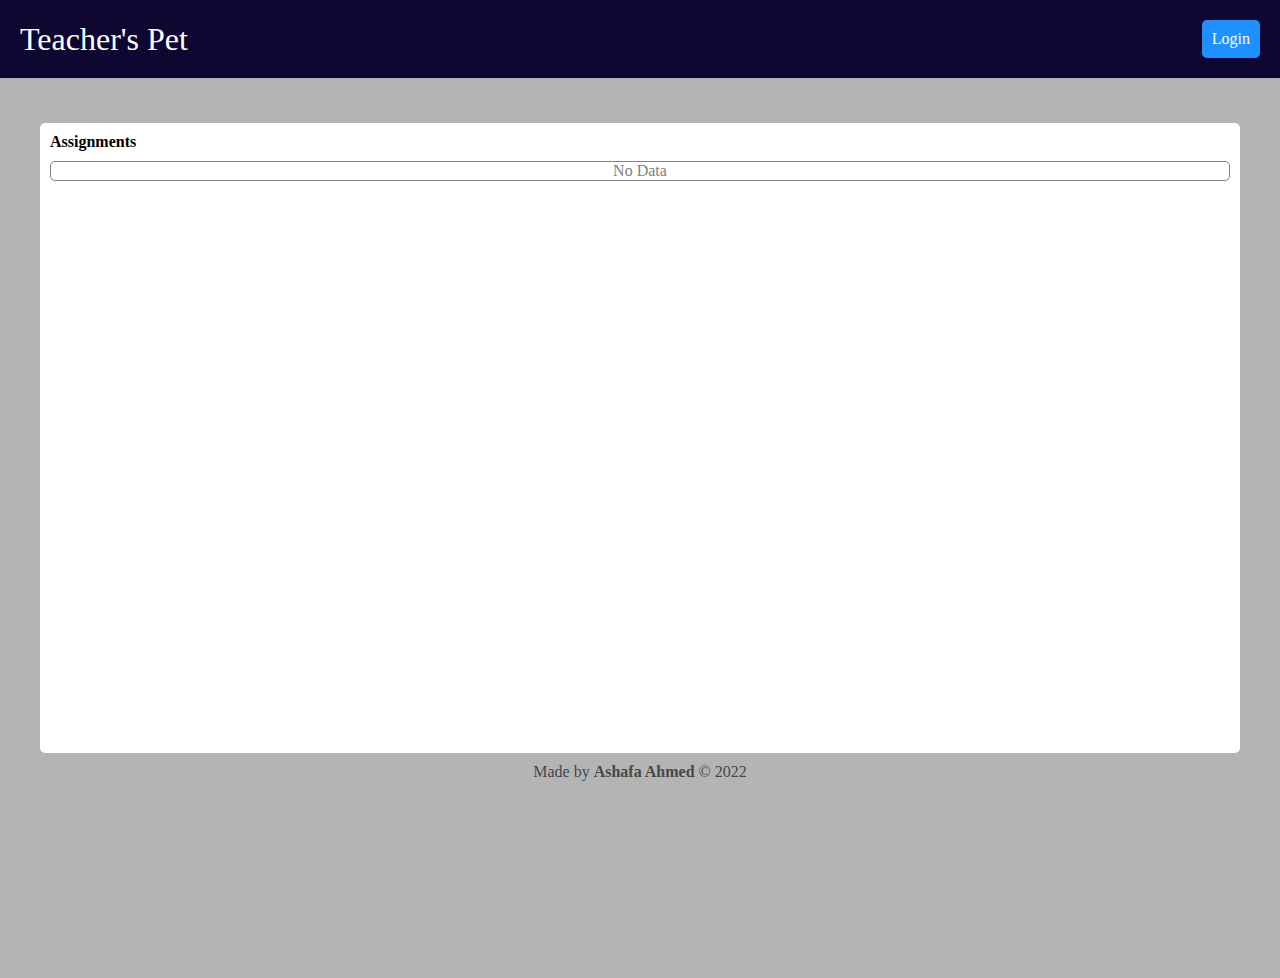
<file: index.html>
<!DOCTYPE html>
<html lang="en">
<head>
    <meta charset="UTF-8">
    <meta http-equiv="X-UA-Compatible" content="IE=edge">
    <meta name="viewport" content="width=device-width, initial-scale=1.0">
    <title>Teacher's Pet</title>
    <link rel="stylesheet" href="style.css">
</head>
<body>
    <nav>
        <h1>Teacher's Pet</h1>
        <a href="./login.html">Login</a>
    </nav>
    <section>
        <div class="home"></div>
        <div class="main">
            <h4>Assignments</h4>
            <div class="body">
                No Data
            </div>
        </div>
        <footer>Made by <b> Ashafa Ahmed</b> &copy; 2022</footer>
    </section>
</body>
</html>
</file>
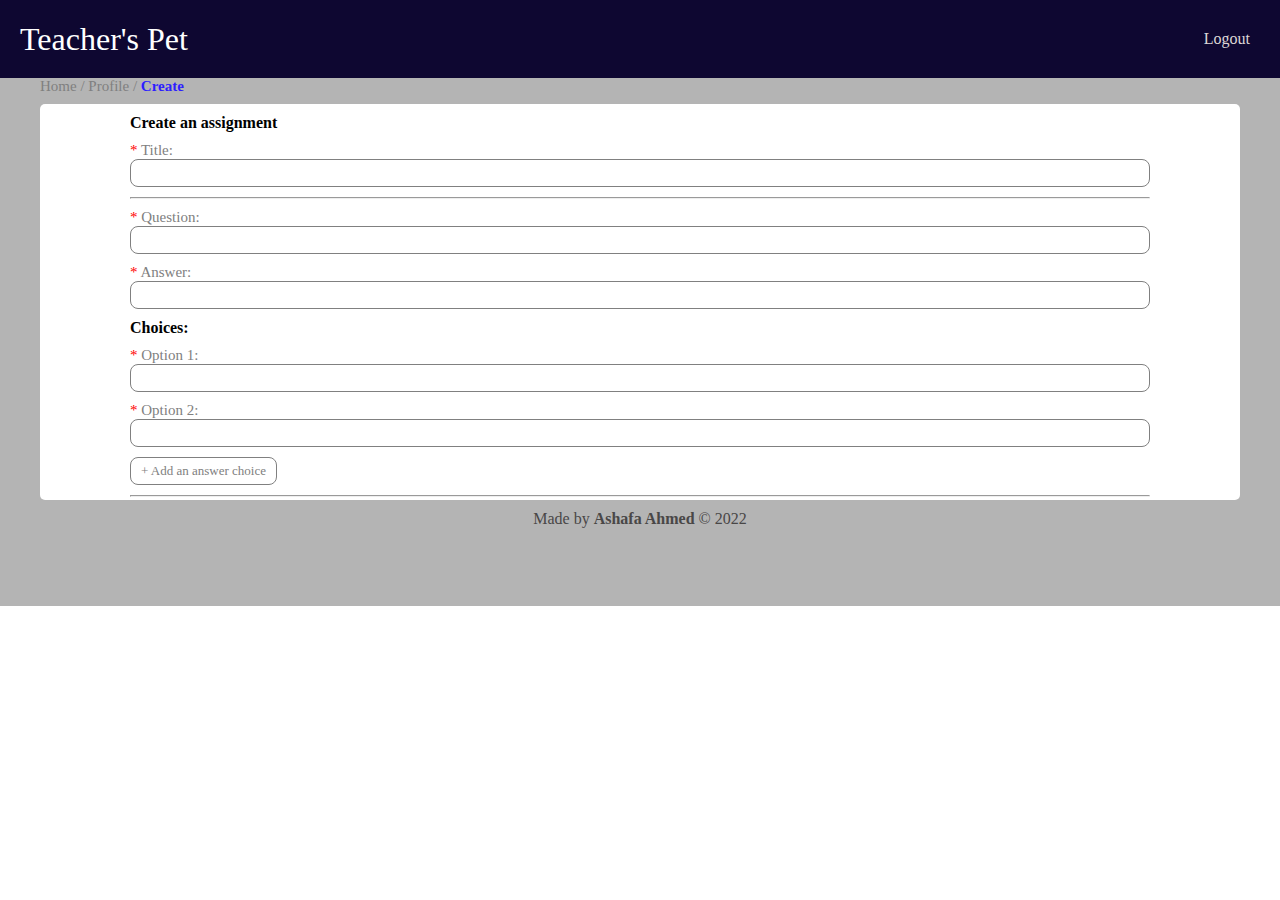
<file: create.html>
<!DOCTYPE html>
<html lang="en">
<head>
    <meta charset="UTF-8">
    <meta http-equiv="X-UA-Compatible" content="IE=edge">
    <meta name="viewport" content="width=device-width, initial-scale=1.0">
    <title>Teacher's Pet</title>
    <link rel="stylesheet" href="create.css">
    <script src="./create.js" defer></script>
</head>
<body>
    <nav>
        <h1>Teacher's Pet</h1>
        <a href="">Logout</a>
    </nav>
    <section>
        <div class="home">
            <a href="./home.html">Home </a>/
            <a href="./profile.html">Profile </a>/
            <a href="./create.html">Create </a>
        </div>
        <div class="main">
            <h4>Create an assignment</h4>
            <form method="post">
                <div class="error">
                </div>
                <div class="one">
                    <label for="title"><span>*</span> Title:</label>
                    <input type="text" required>
                </div>
                <hr>
                <div class="one">
                    <label for="question"><span>*</span> Question:</label>
                    <input type="text" required>
                </div>
                <div class="one">
                    <label for="answer"><span>*</span> Answer:</label>
                    <input type="text" required>
                </div>
                <h4>Choices:</h4>
                <div class="one">
                    <label for="title"><span>*</span> Option 1:</label>
                    <input type="text" required>
                </div>
                <div class="one">
                    <label for="title"><span>*</span> Option 2:</label>
                    <input type="text" required>
                </div>
                <div class="choice"></div>
                <div class="together">
                    <div class="choices">
                        + Add an answer choice
                    </div>
                    <div class="stop"></div>
                </div>
                <hr>
                <div class="new">
                    + Add a question
                </div>
                <div class="sub">
                    <input type="submit" value="Submit" class="subb">
                </div>
                
            </form>
            
        </div>
        <footer>Made by <b> Ashafa Ahmed</b> &copy; 2022</footer>
    </section>
</body>
</html>
</file>
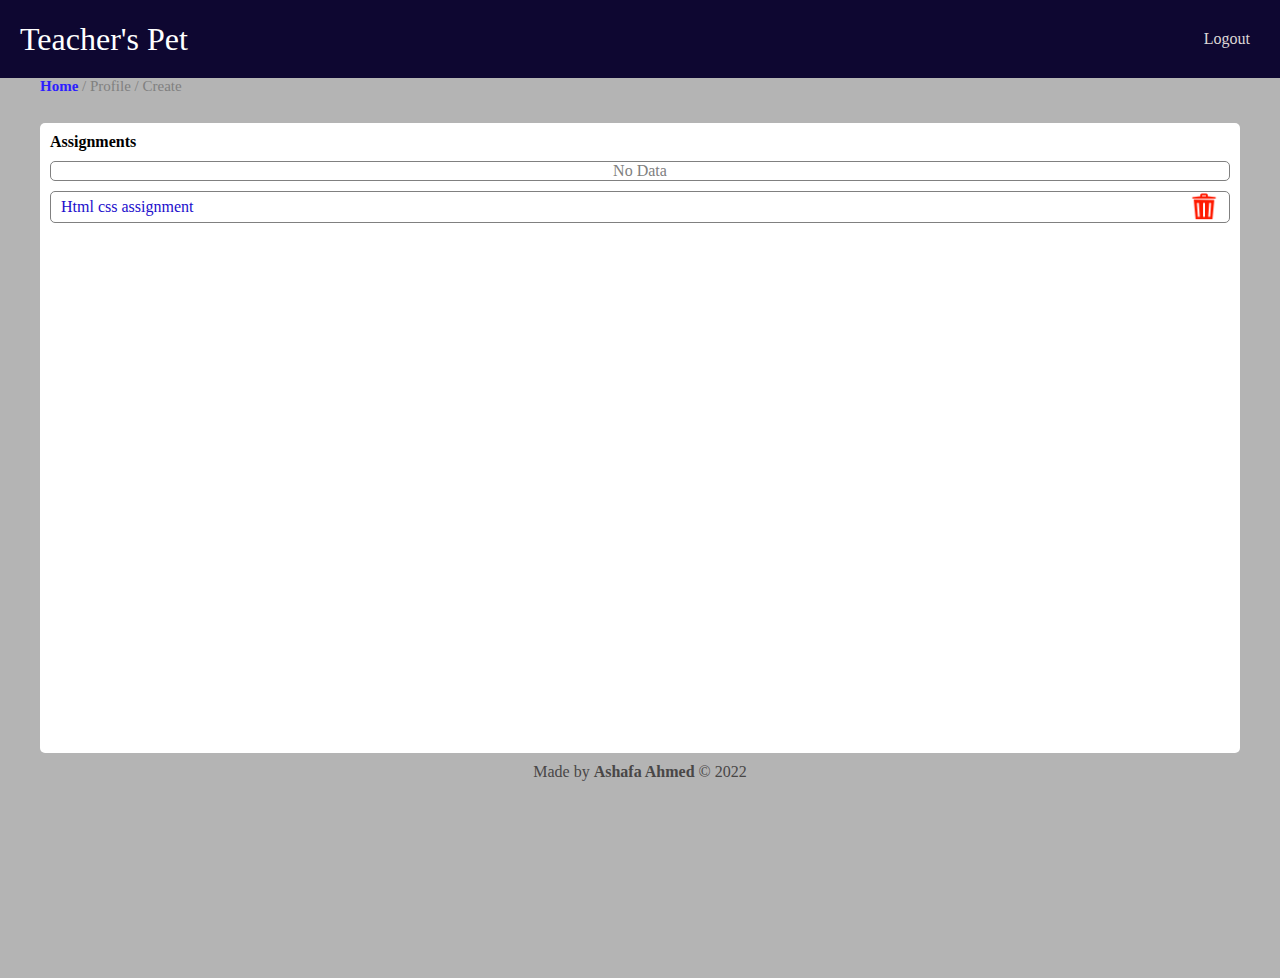
<file: home.html>
<!DOCTYPE html>
<html lang="en">
<head>
    <meta charset="UTF-8">
    <meta http-equiv="X-UA-Compatible" content="IE=edge">
    <meta name="viewport" content="width=device-width, initial-scale=1.0">
    <title>Teacher's Pet</title>
    <link rel="stylesheet" href="home.css">
</head>
<body>
    <nav>
        <h1>Teacher's Pet</h1>
        <a href="">Logout</a>
    </nav>
    <section>
        <div class="home">
            <a href="">Home </a>/
            <a href="./profile.html">Profile </a>/
            <a href="./create.html">Create </a>
        </div>
        <div class="main">
            <h4>Assignments</h4>
            <div class="body">
                No Data
            </div>
            <div class="body con">
                Html css assignment
                <img src="./images/Trash Can_128px.png" alt="">
            </div>
        </div>
        <footer>Made by <b> Ashafa Ahmed</b> &copy; 2022</footer>
    </section>
</body>
</html>
</file>
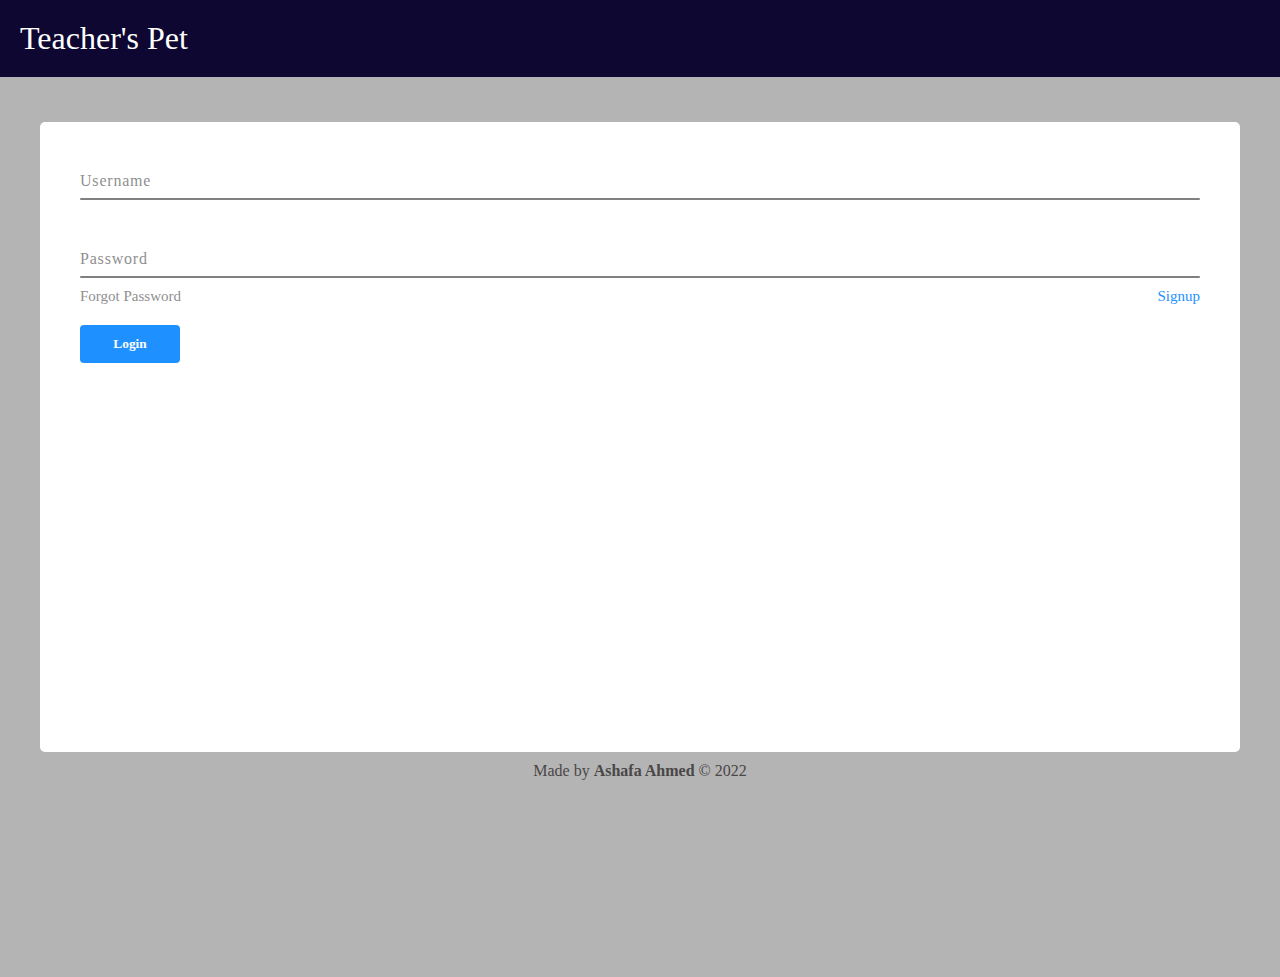
<file: login.html>
<!DOCTYPE html>
<html lang="en">
<head>
    <meta charset="UTF-8">
    <meta http-equiv="X-UA-Compatible" content="IE=edge">
    <meta name="viewport" content="width=device-width, initial-scale=1.0">
    <title>Teacher's Pet</title>
    <link rel="stylesheet" href="login.css">
</head>
<body>
    <nav>
        <h1>Teacher's Pet</h1>
        <!-- <a href="#">Login</a> -->
    </nav>
    <section>
        <div class="home"></div>
        <div class="main">
            <form method="post">
                <div class="inputBox">
                    <input type="text" required="required">
                    <span>Username</span>
                    <i></i>
                </div>
                <div class="inputBox">
                    <input type="password" required="required">
                    <span>Password</span>
                    <i></i>
                </div>
                <div class="links">
                    <a href="">Forgot Password</a>
                    <a href="./user_signup.html">Signup</a>
                </div>
                <input type="submit" value="Login">
            </form>
        </div>
        <footer>Made by <b> Ashafa Ahmed</b> &copy; 2022</footer>
    </section>
</body>
</html>
</file>
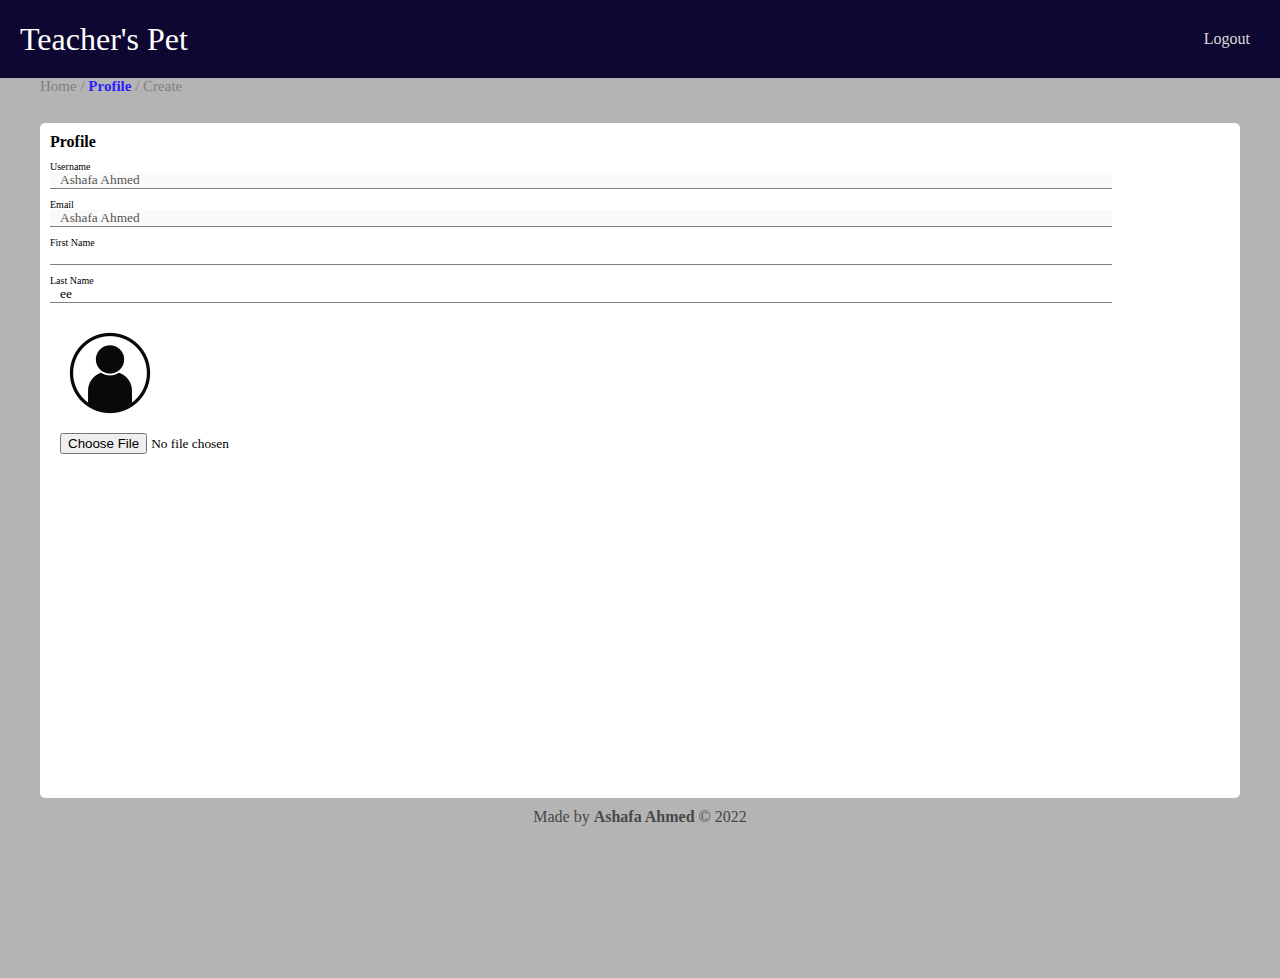
<file: profile.html>
<!DOCTYPE html>
<html lang="en">
<head>
    <meta charset="UTF-8">
    <meta http-equiv="X-UA-Compatible" content="IE=edge">
    <meta name="viewport" content="width=device-width, initial-scale=1.0">
    <title>Teacher's Pet</title>
    <link rel="stylesheet" href="profile.css">
    <script src="./profile.js" defer></script>
</head>
<body>
    <nav>
        <h1>Teacher's Pet</h1>
        <a href="">Logout</a>
    </nav>
    <section>
        <div class="home">
            <a href="./home.html">Home </a>/
            <a href="">Profile </a>/
            <a href="./create.html">Create </a>
        </div>
        <div class="main">
            <h4>Profile</h4>
            <form method="post">
                <div class="error">
                </div>
                <div class="one">
                    <label for="username">Username</label>
                    <input type="text" disabled value="Ashafa Ahmed">
                </div>
                <div class="one">
                    <label for="email">Email</label>
                    <input type="email" disabled value="Ashafa Ahmed">
                </div>
                <div class="one">
                    <label for="fname">First Name</label>
                    <input type="text" class="fname" value="" onfocus="getValue();" oninput="getValue();">
                </div>
                <div class="one">
                    <label for="lname">Last Name</label>
                    <input type="text" class="lname" value="ee" onfocus="getValue();" oninput="getValue();">
                </div>
                <div class="one">
                    <img src="./images/default.jpg" alt="profile image">
                    <input type="file" class="image" onfocus="getValue();" oninput="getValue();">
                </div>
                <div class="sub">
                    <input type="submit" value="Submit" class="subb">
                </div>
                
            </form>
            
        </div>
        <footer>Made by <b> Ashafa Ahmed</b> &copy; 2022</footer>
    </section>
</body>
</html>
</file>
<file: style.css>
*{
    margin: 0;
    padding: 0;
    box-sizing: border-box;
    font-family: Poppins;
}
body{
    overflow-y: hidden;
}
nav{
    background: rgb(14, 7, 49);
    color: white;
    display: flex;
    justify-content: space-between;
    align-items: center;
    padding: 20px;
    width: 100%;
}
nav h1{
    font-weight: normal;
}
nav a{
    background: dodgerblue;
    color: white;
    text-decoration: none;
    padding: 10px;
    border-radius: 5px;
}
section{
    background: rgb(180, 180, 180);
    padding: 0px 40px;
    min-height: 100vh;
    display: grid;
    grid-template-rows: 5% 70% 20%;
}
section .home{
    color: gray;
    font-size: 15px;
}
section .main{
    background: white;
    padding: 10px;
    border-radius: 5px;
    /* margin-bottom: 10px; */
}
section .main h4{
    font-weight: 600;
    margin-bottom: 10px;
}
section .main .body{
    color: gray;
    text-align: center;
    border: 1px solid gray;
    border-radius: 5px;
}
section footer{
    text-align: center;
    margin-top: 10px;
    color: rgb(73, 71, 71);
}
@media screen and (max-width:500px) {
    nav h1{
        font-size: 20px;
    }
    section{
        padding: 0px 10px;
    }
}
</file>
<file: create.css>
*{
    margin: 0;
    padding: 0;
    box-sizing: border-box;
    font-family: Poppins;
}
body{
    overflow-y: hidden;
}
nav{
    background: rgb(14, 7, 49);
    color: white;
    display: flex;
    justify-content: space-between;
    align-items: center;
    padding: 20px;
    width: 100%;
}
nav h1{
    font-weight: normal;
}
nav a{
    color: rgb(221, 215, 215);
    text-decoration: none;
    padding: 10px;
    border-radius: 5px;
}
section{
    background: rgb(180, 180, 180);
    padding: 0px 40px;
    max-height: 100vh;
    max-width: 100vw;
    display: grid;
    grid-template-rows: 5% 75% 20%;
}
section .home{
    color: gray;
    font-size: 15px;
}
section .home a{
    color: gray;
    font-size: 15px;
    text-decoration: none;
}
section .home a:nth-child(3){
    color: rgb(45, 30, 255);
    font-weight: bold;
}
section .main{
    background: white;
    padding: 10px 90px;
    border-radius: 5px;
    overflow-y: auto;
    /* margin-bottom: 10px; */
}
section .main h4{
    font-weight: 600;
    margin-bottom: 10px;
}

section .main .one{
    display: flex;
    flex-direction: column;
    justify-content: start;
    align-items: start;
}
section .main .one label{
    font-size: 15px;
    color: gray;
}
section .main .one label span{
    color: red;
}
section .main .one img{
    width: 120px;
    height: 120px;
}
section .main .one input{
    width: 100%;
    margin-bottom: 10px;
    outline: none;
    padding: 5px 10px;
    border: 1px solid gray;
    border-radius: 8px;
}
.together{
    display: flex;
    gap: 10px;
    align-items: center;
}
.stop{
    color: red;
    font-size: 12px;
    text-align: center;
}
h3{
    font-size: 15px;
}
section .main form .error{
    background: rgb(100, 71, 27);
    color: red;
    text-align: center;
    width: 90%;
    border-radius: 5px;
    margin-bottom: 10px;
}
section .main form .choices,
section .main form .new{
    border: 1px solid gray;
    width: fit-content;
    padding: 5px 10px;
    border-radius: 8px;
    font-size: small;
    cursor: pointer;
    color: gray;
    margin-bottom: 10px;
}
section .main form hr{
    margin-bottom: 10px;
}
section footer{
    text-align: center;
    margin-top: 10px;
    color: rgb(73, 71, 71);
}
.subb{
    background: dodgerblue;
    border: none;
    outline: none;
    padding: 8px 20px;
    width: 100px;
    color: white;
    /* margin-top: 10px; */
    border-radius: 4px;
    font-weight: 600;
    cursor: pointer;
    display: block;
}
.inputt{
    width: 100%;
    margin-bottom: 10px;
    outline: none;
    padding: 5px 10px;
    border: 1px solid gray;
    border-radius: 8px;
}
.labell{
    font-size: 15px;
    color: gray;
}

@media screen and (max-width:500px) {
    nav h1{
        font-size: 20px;
    }
    section{
        padding: 0px 10px;
    }
    section .main{
        background: white;
        padding: 10px;
        border-radius: 5px;
        overflow-y: auto;
        /* margin-bottom: 10px; */
    }
    section .main .one img{
        width: 100px;
        height: 100px;
    }
    .subb{
        margin-top: 40px;
    }
}
</file>
<file: home.css>
*{
    margin: 0;
    padding: 0;
    box-sizing: border-box;
    font-family: Poppins;
}
body{
    overflow-y: hidden;
}
nav{
    background: rgb(14, 7, 49);
    color: white;
    display: flex;
    justify-content: space-between;
    align-items: center;
    padding: 20px;
    width: 100%;
}
nav h1{
    font-weight: normal;
}
nav a{
    color: rgb(221, 215, 215);
    text-decoration: none;
    padding: 10px;
    border-radius: 5px;
}
section{
    background: rgb(180, 180, 180);
    padding: 0px 40px;
    min-height: 100vh;
    display: grid;
    grid-template-rows: 5% 70% 20%;
}
section .home{
    color: gray;
    font-size: 15px;
}
section .home a{
    color: gray;
    font-size: 15px;
    text-decoration: none;
}
section .home a:nth-child(1){
    color: rgb(45, 30, 255);
    font-weight: bold;
}
section .main{
    background: white;
    padding: 10px;
    border-radius: 5px;
    /* margin-bottom: 10px; */
}
section .main h4{
    font-weight: 600;
    margin-bottom: 10px;
}
section .main .body{
    color: gray;
    text-align: center;
    border: 1px solid gray;
    border-radius: 5px;
    margin-bottom: 10px;
}
section .main .body.con{
    text-align: left;
    color: rgb(33, 13, 204);
    padding: 0px 10px;
    display: flex;
    justify-content: space-between;
    align-items: center;
}
section .main .body.con img{
    height: 30px;
    width: 30px;
    cursor: pointer;
}
section footer{
    text-align: center;
    margin-top: 10px;
    color: rgb(73, 71, 71);
}
@media screen and (max-width:500px) {
    nav h1{
        font-size: 20px;
    }
    section{
        padding: 0px 10px;
    }
}
</file>
<file: login.css>
*{
    margin: 0;
    padding: 0;
    box-sizing: border-box;
    font-family: Poppins;
}
body{
    overflow-y: hidden;
}
nav{
    background: rgb(14, 7, 49);
    color: white;
    display: flex;
    justify-content: space-between;
    align-items: center;
    padding: 20px;
    width: 100%;
}
nav h1{
    font-weight: normal;
}
nav a{
    background: dodgerblue;
    color: white;
    text-decoration: none;
    padding: 10px;
    border-radius: 5px;
}
section{
    background: rgb(180, 180, 180);
    padding: 0px 40px;
    min-height: 100vh;
    display: grid;
    grid-template-rows: 5% 70% 20%;
}
section .home{
    color: gray;
    font-size: 15px;
}
section .main{
    background: white;
    padding: 0px 40px;
    border-radius: 5px;
    /* margin-bottom: 10px; */
}
section .main h4{
    font-weight: 600;
    margin-bottom: 10px;
}
section .main .body{
    color: gray;
    text-align: center;
    border: 1px solid gray;
    border-radius: 5px;
}
section footer{
    text-align: center;
    margin-top: 10px;
    color: rgb(73, 71, 71);
}
.inputBox{
    position: relative;
    width: 100%;
    margin-top: 30px;
}
.inputBox input{
    position: relative;
    width: 100%;
    padding: 20px 10px 10px;
    background: transparent;
    border: none;
    outline: none;
    color: #23242a;
    font-size: 1em;
    letter-spacing: 0.05em;
    z-index: 10;
}
.inputBox span{
    position: absolute;
    left: 0;
    padding: 20px 0px 10px;
    font-size: 1em;
    color: #8f8f8f;
    pointer-events: none;
    letter-spacing: 0.05em;
    transition: 0.5s;
}
.inputBox input:valid ~ span,
.inputBox input:focus ~ span{
    color: gray;
    transform: translateX(0px) translateY(-34px);
    font-size: 0.75em;
}
.inputBox i{
    position: absolute;
    left: 0;
    bottom: 0;
    width: 100%;
    height: 2px;
    background: gray;
    border-radius: 4px;
    transition: 0.5s;
    pointer-events: none;
    z-index: 9;
}
.inputBox input:valid ~ i,
.inputBox input:focus ~ i{
    height: 44px;
}
.links{
    display: flex;
    justify-content: space-between;
}
.links a{
    margin: 10px 0;
    font-size: 15px;
    color: #8f8f8f;
    text-decoration: none;
}
.links a:hover,
.links a:nth-child(2){
    color: dodgerblue;
}
input[type="submit"]{
    border: none;
    outline: none;
    background: dodgerblue;
    padding: 11px 25px;
    width: 100px;
    color: white;
    margin-top: 10px;
    border-radius: 4px;
    font-weight: 600;
    cursor: pointer;
}
input[type="submit"]:active{
    opacity: 0.8;
}
@media screen and (max-width:500px) {
    nav h1{
        font-size: 20px;
    }
    section{
        padding: 0px 10px;
    }
    section .main{
        padding: 0px 20px;
    }
}
</file>
<file: profile.css>
*{
    margin: 0;
    padding: 0;
    box-sizing: border-box;
    font-family: Poppins;
}
body{
    overflow-y: hidden;
}
nav{
    background: rgb(14, 7, 49);
    color: white;
    display: flex;
    justify-content: space-between;
    align-items: center;
    padding: 20px;
    width: 100%;
}
nav h1{
    font-weight: normal;
}
nav a{
    color: rgb(221, 215, 215);
    text-decoration: none;
    padding: 10px;
    border-radius: 5px;
}
section{
    background: rgb(180, 180, 180);
    padding: 0px 40px;
    min-height: 100vh;
    max-width: 100vw;
    display: grid;
    grid-template-rows: 5% 75% 15%;
}
section .home{
    color: gray;
    font-size: 15px;
}
section .home a{
    color: gray;
    font-size: 15px;
    text-decoration: none;
}
section .home a:nth-child(2){
    color: rgb(45, 30, 255);
    font-weight: bold;
}
section .main{
    background: white;
    padding: 10px;
    border-radius: 5px;
    overflow-y: auto;
    /* margin-bottom: 10px; */
}
section .main h4{
    font-weight: 600;
    margin-bottom: 10px;
}

section .main .one{
    display: flex;
    flex-direction: column;
    justify-content: start;
    align-items: start;
}
section .main .one label{
    font-size: 10px;
}
section .main .one img{
    width: 120px;
    height: 120px;
}
section .main .one input{
    width: 90%;
    margin-bottom: 10px;
    outline: none;
    padding: 0px 10px;
    border: none;
    border-bottom: 1px solid gray;
}
section .main .one:nth-child(6) input{
    border-bottom: none;
}
section .main form .error{
    background: rgb(100, 71, 27);
    color: red;
    text-align: center;
    width: 90%;
    border-radius: 5px;
    margin-bottom: 10px;
}
section footer{
    text-align: center;
    margin-top: 10px;
    color: rgb(73, 71, 71);
}
.sub{
    display: flex;
    justify-content: center;
    align-items: center;
}
.subb{
    display: none;
}
.subb.sad{
    background: dodgerblue;
    border: none;
    outline: none;
    padding: 11px 25px;
    width: 100px;
    color: white;
    /* margin-top: 10px; */
    border-radius: 4px;
    font-weight: 600;
    cursor: pointer;
    display: block;
}
.subb:active{
    opacity: 0.8;
}

@media screen and (max-width:500px) {
    nav h1{
        font-size: 20px;
    }
    section{
        padding: 0px 10px;
    }
    section .main .one img{
        width: 100px;
        height: 100px;
    }
    .subb{
        margin-top: 40px;
    }
}
</file>
